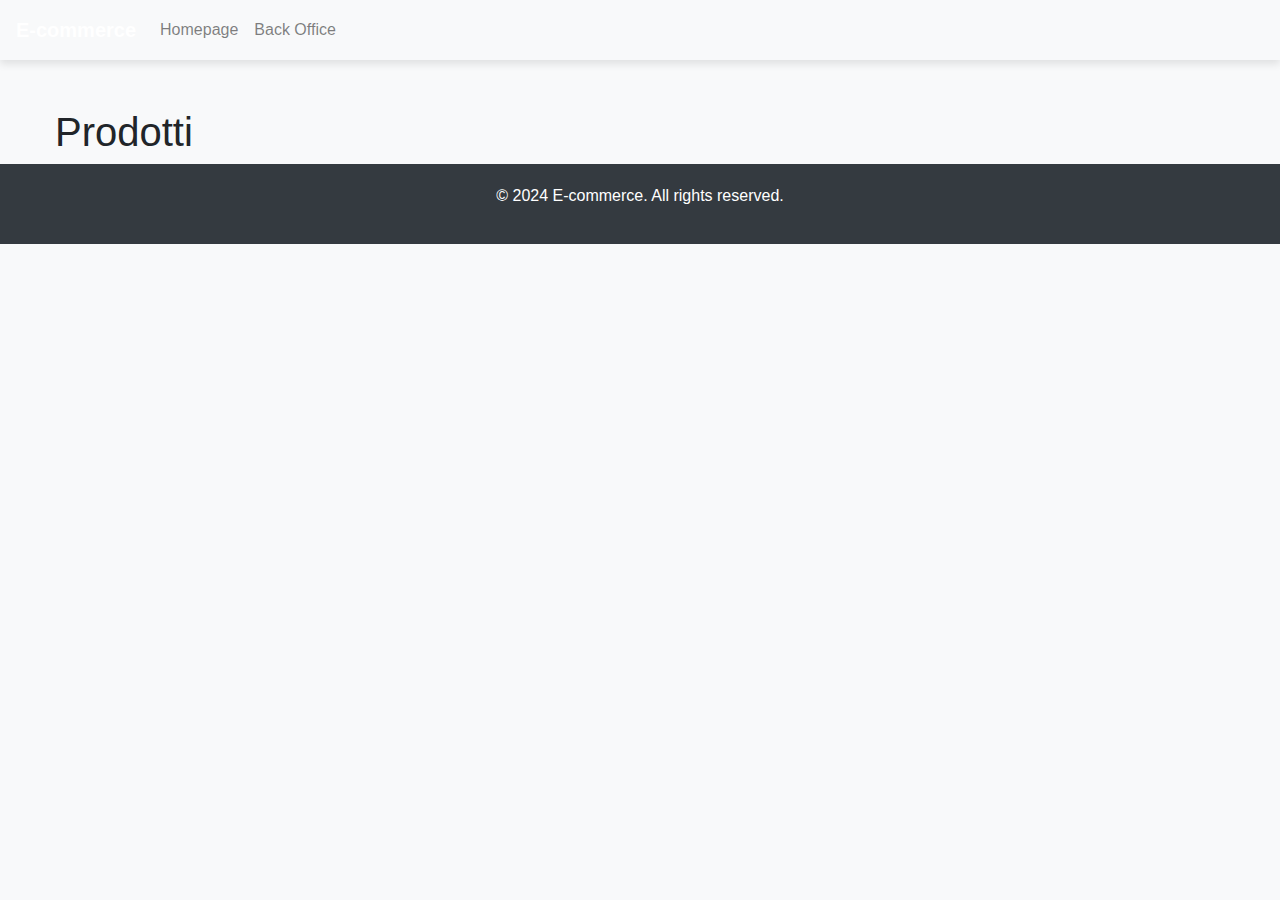
<file: M4-W4-W1D1/index.html>
<!DOCTYPE html>
<html lang="en">
<head>
  <meta charset="UTF-8">
  <meta name="viewport" content="width=device-width, initial-scale=1.0">
  <title>Frontpage - E-commerce</title>
  <link rel="stylesheet" href="https://stackpath.bootstrapcdn.com/bootstrap/4.5.2/css/bootstrap.min.css">
  <link rel="stylesheet" href="indexstyles.css">
</head>
<body>
  <nav class="navbar navbar-expand-lg navbar-light bg-light">
    <a class="navbar-brand" href="#">E-commerce</a>
    <button class="navbar-toggler" type="button" data-toggle="collapse" data-target="#navbarNavAltMarkup" aria-controls="navbarNavAltMarkup" aria-expanded="false" aria-label="Toggle navigation">
      <span class="navbar-toggler-icon"></span>
    </button>
    <div class="collapse navbar-collapse" id="navbarNavAltMarkup">
      <div class="navbar-nav">
        <a class="nav-item nav-link" href="index.html">Homepage</a>
        <a class="nav-item nav-link" href="backoffice.html">Back Office</a>
      </div>
    </div>
  </nav>

  <div class="container mt-5">
    <h1>Prodotti</h1>
    <div id="products" class="row">
      </div>
  </div>

  <footer class="mt-auto sticky-bottom"> <div class="container">
      <p>© 2024 E-commerce. All rights reserved.</p>
    </div>
  </footer>

  <script src="frontpage.js"></script>

  <script src="https://code.jquery.com/jquery-3.5.1.slim.min.js"></script>
  <script src="https://cdn.jsdelivr.net/npm/@popperjs/core@2.9.9/dist/umd/popper.min.js"></script>
  <script src="https://stackpath.bootstrapcdn.com/bootstrap/4.5.2/js/bootstrap.min.js"></script>
</body>
</html>
</file>
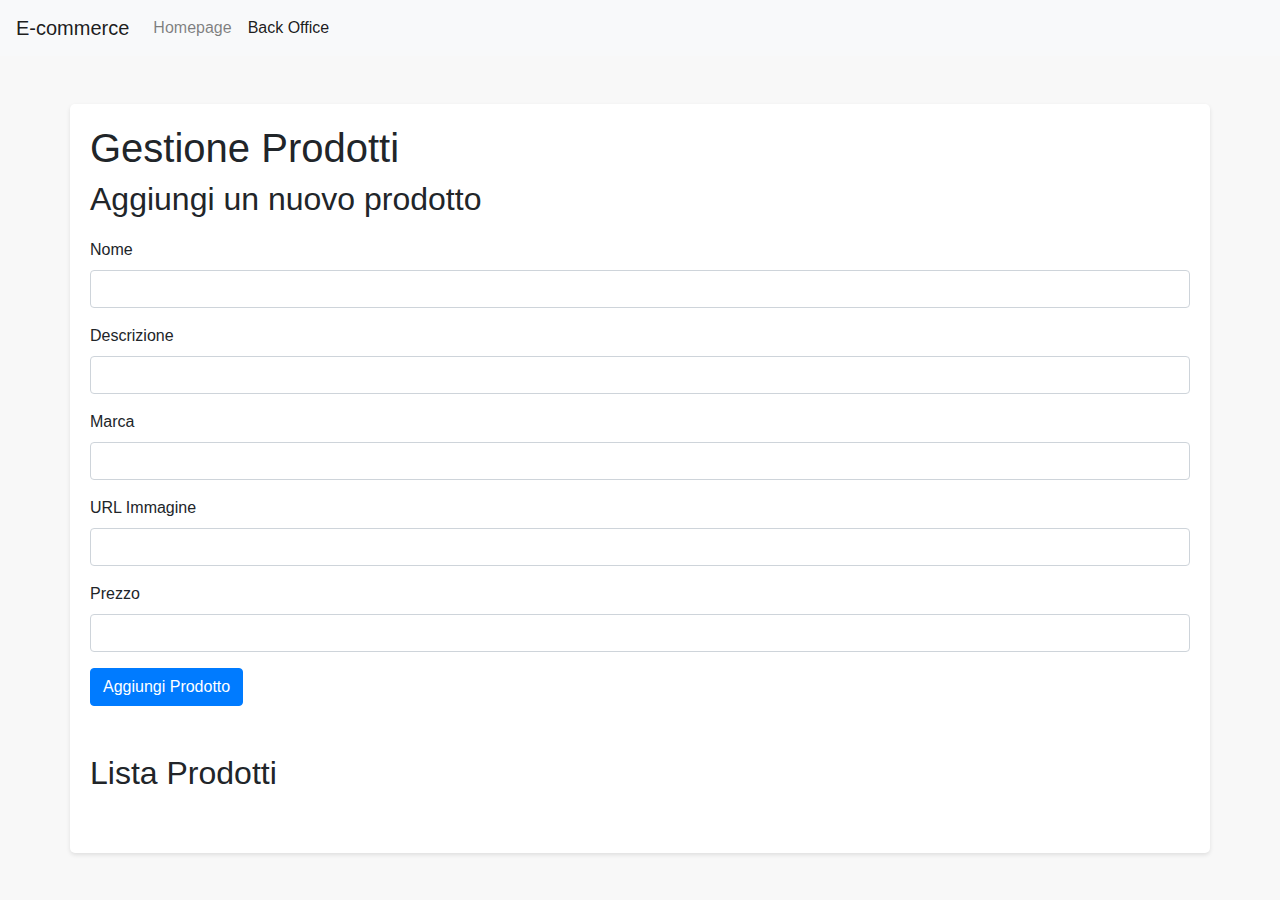
<file: M4-W4-W1D1/backoffice.html>
<!DOCTYPE html>
<html lang="it">
<head>
    <meta charset="UTF-8">
    <meta name="viewport" content="width=device-width, initial-scale=1.0">
    <title>Backoffice - E-commerce</title>
    <link rel="stylesheet" href="https://stackpath.bootstrapcdn.com/bootstrap/4.5.2/css/bootstrap.min.css">
    <link rel="stylesheet" href="backoffice.css">
</head>
<body>
    <nav class="navbar navbar-expand-lg navbar-light bg-light">
        <a class="navbar-brand" href="#">E-commerce</a>
        <button class="navbar-toggler" type="button" data-toggle="collapse" data-target="#navbarNavAltMarkup" aria-controls="navbarNavAltMarkup" aria-expanded="false" aria-label="Toggle navigation">
          <span class="navbar-toggler-icon"></span>
        </button>
        <div class="collapse navbar-collapse" id="navbarNavAltMarkup">
          <div class="navbar-nav">
            <a class="nav-item nav-link" href="index.html">Homepage</a>
            <a class="nav-item nav-link active" href="backoffice.html">Back Office</a>
          </div>
        </div>
    </nav>

    <div class="container mt-5">
        <h1>Gestione Prodotti</h1>
        <h2>Aggiungi un nuovo prodotto</h2>
        <form id="product-form">
            <div class="form-group">
                <label for="name">Nome</label>
                <input type="text" class="form-control" id="name" required>
            </div>
            <div class="form-group">
                <label for="description">Descrizione</label>
                <input type="text" class="form-control" id="description" required>
            </div>
            <div class="form-group">
                <label for="brand">Marca</label>
                <input type="text" class="form-control" id="brand" required>
            </div>
            <div class="form-group">
                <label for="imageUrl">URL Immagine</label>
                <input type="text" class="form-control" id="imageUrl" required>
            </div>
            <div class="form-group">
                <label for="price">Prezzo</label>
                <input type="number" class="form-control" id="price" required>
            </div>
            <button type="submit" class="btn btn-primary">Aggiungi Prodotto</button>
        </form>

        <form id="product-edit-form" class="d-none">
            <div class="form-group">
                <label for="edit-name">Nome</label>
                <input type="text" class="form-control" id="edit-name" required>
            </div>
            <div class="form-group">
                <label for="edit-description">Descrizione</label>
                <input type="text" class="form-control" id="edit-description" required>
            </div>
            <div class="form-group">
                <label for="edit-brand">Marca</label>
                <input type="text" class="form-control" id="edit-brand" required>
            </div>
            <div class="form-group">
                <label for="edit-imageUrl">URL Immagine</label>
                <input type="text" class="form-control" id="edit-imageUrl" required>
            </div>
            <div class="form-group">
                <label for="edit-price">Prezzo</label>
                <input type="number" class="form-control" id="edit-price" required>
            </div>
            <input type="hidden" id="edit-id">
            <button type="submit" class="btn btn-primary">Salva Modifiche</button>
        </form>

        <h2 class="mt-5">Lista Prodotti</h2>
        <div id="products-list"></div>
    </div>

    <script src="backoffice.js"></script>
    <script src="https://code.jquery.com/jquery-3.5.1.slim.min.js"></script>
    <script src="https://cdn.jsdelivr.net/npm/@popperjs/core@2.9.9/dist/umd/popper.min.js"></script>
    <script src="https://stackpath.bootstrapcdn.com/bootstrap/4.5.2/js/bootstrap.min.js"></script>
</body>
</html>
</file>
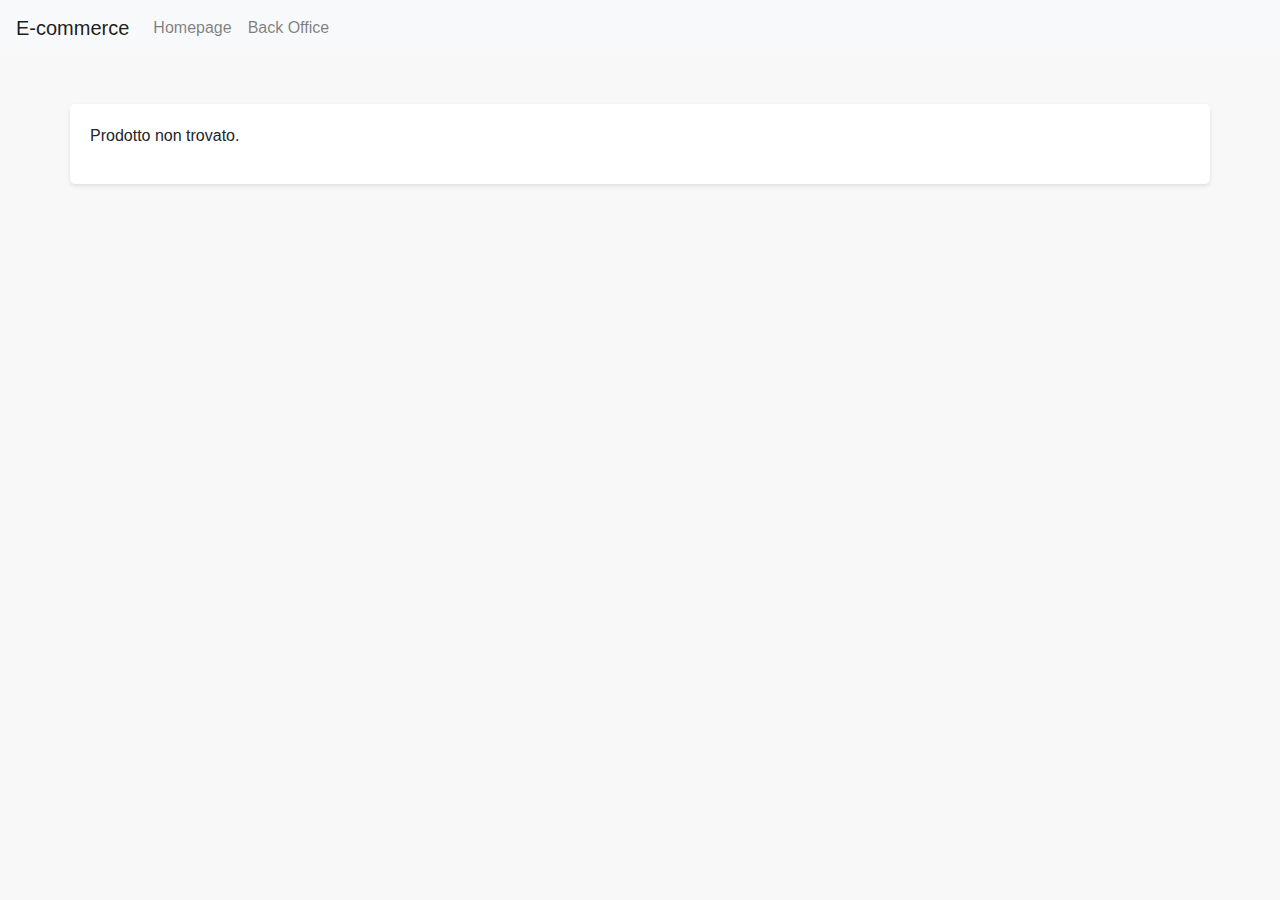
<file: M4-W4-W1D1/product.html>
<!DOCTYPE html>
<html lang="it">
<head>
    <meta charset="UTF-8">
    <meta name="viewport" content="width=device-width, initial-scale=1.0">
    <title>Dettaglio Prodotto - E-commerce</title>
    <link rel="stylesheet" href="https://stackpath.bootstrapcdn.com/bootstrap/4.5.2/css/bootstrap.min.css">
    <link rel="stylesheet" href="product.css">
</head>
<body>
    <nav class="navbar navbar-expand-lg navbar-light bg-light">
        <a class="navbar-brand" href="#">E-commerce</a>
        <button class="navbar-toggler" type="button" data-toggle="collapse" data-target="#navbarNavAltMarkup" aria-controls="navbarNavAltMarkup" aria-expanded="false" aria-label="Toggle navigation">
          <span class="navbar-toggler-icon"></span>
        </button>
        <div class="collapse navbar-collapse" id="navbarNavAltMarkup">
          <div class="navbar-nav">
            <a class="nav-item nav-link" href="index.html">Homepage</a>
            <a class="nav-item nav-link" href="backoffice.html">Back Office</a>
          </div>
        </div>
      </nav>

    <div class="container mt-5">
        <div id="product-details"></div>
    </div>
    <script src="product.js"></script>

<script src="https://code.jquery.com/jquery-3.5.1.slim.min.js"></script>
<script src="https://cdn.jsdelivr.net/npm/@popperjs/core@2.9.9/dist/umd/popper.min.js"></script>
<script src="https://stackpath.bootstrapcdn.com/bootstrap/4.5.2/js/bootstrap.min.js"></script>
</body>
</html>
</file>
<file: M4-W4-W1D1/indexstyles.css>
body {
    font-family: 'Open Sans', sans-serif;
    background-color: #f8f9fa;
    margin: 0; 
  }
  
  .navbar {
    margin-bottom: 30px;
    background-color: #007bff;
    box-shadow: 0 4px 8px rgba(0, 0, 0, 0.1); 
  }
  
  .navbar-brand {
    font-weight: bold;
    color: #ffffff !important;
  }
  
  .navbar-nav .nav-link {
    color: #ffffff;
    padding: 10px 20px; 
    transition: all 0.3s ease-in-out; 
  }
  
  .navbar-nav .nav-link:hover, .navbar-nav .nav-link:focus {
    background-color: #0056b3; 
    color: #ffffff;
    border-radius: 5px;
  }
  
  .container {
    max-width: 1200px;
    margin: auto;
  }
  
  footer {
    background-color: #343a40;
    color: #fff;
    padding: 20px 0;
    text-align: center;
  }
  
  #products .card {
      margin: 10px; 
      box-shadow: 0 4px 8px rgba(0, 0, 0, 0.2); 
      border: none; 
      border-radius: 10px;
  }
    
  #products .card img {
      height: 200px; 
      object-fit: cover; 
      border-top-left-radius: 10px;
      border-top-right-radius: 10px;
  }
  
  #products .card .card-body {
      padding: 20px;
  }
  
  #products .card .card-title {
      font-size: 18px;
      margin-bottom: 15px;
  }
  
  #products .card .card-text {
      min-height: 120px; 
      color: #555;
  }
  
  #products .card .btn {
      background-color: #007bff;
      border: none;
  }
  
  #products .card .btn:hover {
      background-color: #0056b3;
  }
</file>
<file: M4-W4-W1D1/backoffice.css>
body {
    font-family: 'Arial', sans-serif;
    background-color: #f8f8f8;
}

.container {
    padding: 20px;
    background: white;
    border-radius: 5px;
    box-shadow: 0 2px 4px rgba(0, 0, 0, 0.1);
}

form {
    margin-top: 20px;
}

#products-list {
    margin-top: 40px;
}
</file>
<file: M4-W4-W1D1/product.css>
body {
    font-family: 'Arial', sans-serif;
    background-color: #f8f8f8;
}

.container {
    padding: 20px;
    background: white;
    border-radius: 5px;
    box-shadow: 0 2px 4px rgba(0, 0, 0, 0.1);
}

img {
    max-width: 100%;
    height: auto;
}

.img-fluid {
    max-width: 100%;
    height: auto;
}
</file>
